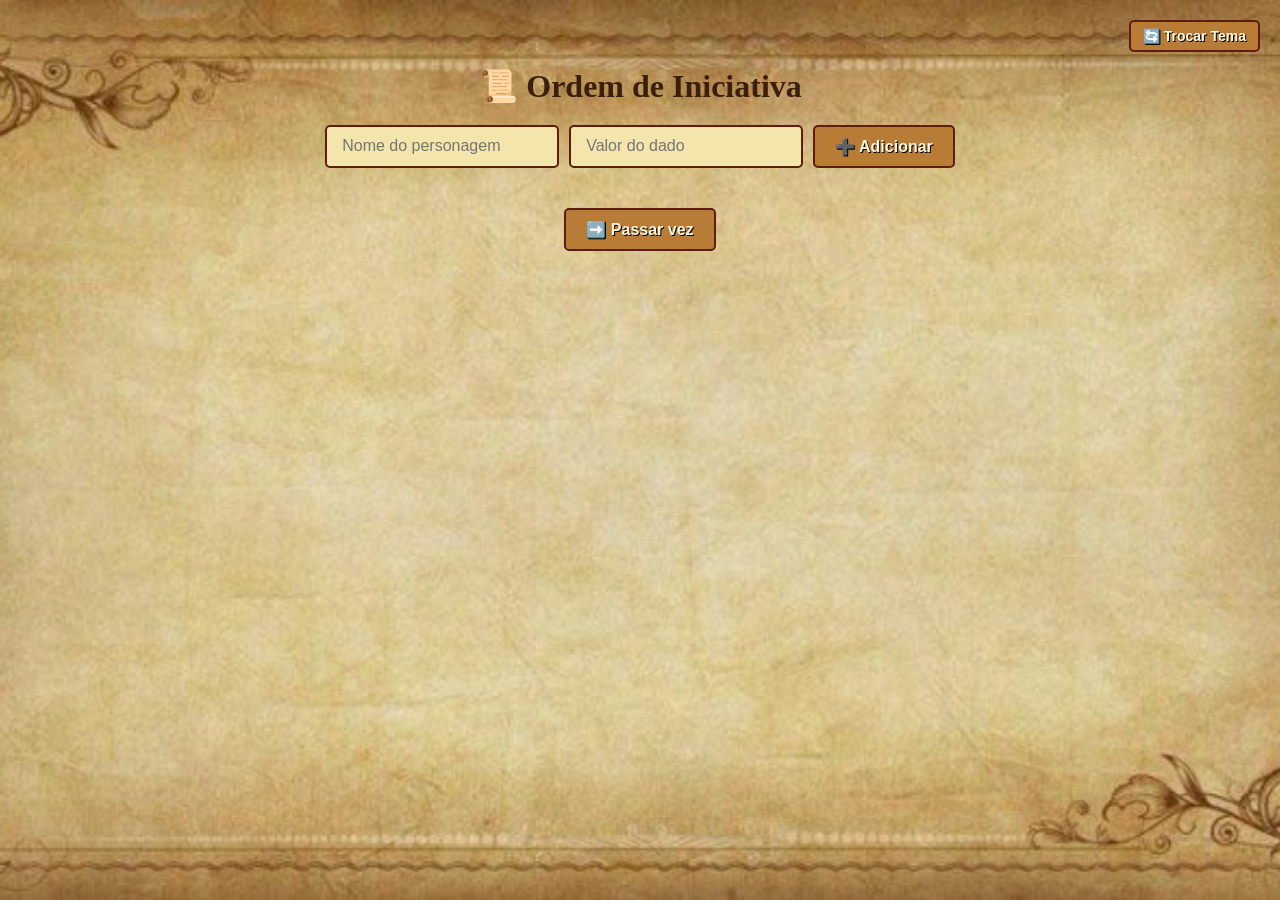
<file: iniciativa_rpg_pwa/index.html>
<!DOCTYPE html>
<html lang="pt-BR">
<head>
  <meta charset="UTF-8" />
  <meta name="viewport" content="width=device-width, initial-scale=1.0" />
  <title>Iniciativa RPG - PWA</title>
  <link rel="stylesheet" href="estilos.css" />
  <link rel="manifest" href="manifest.json" />
  <meta name="theme-color" content="#5c3d99" />
</head>

<body class="tema-medieval">
  <button class="theme-switch" onclick="trocarTema()">🔄 Trocar Tema</button>
  <h2 id="titulo">📜 Ordem de Iniciativa</h2>

  <div class="form">
    <input id="nome" placeholder="Nome do personagem">
    <input id="valor" type="number" placeholder="Valor do dado">
    <button onclick="adicionar()">➕ Adicionar</button>
  </div>

  <ul id="lista"></ul>

  <div class="bottom-controls">
    <button onclick="proxima()">➡️ Passar vez</button>
  </div>

  <script src="script.js"></script>

</body>
</html>
</file>
<file: iniciativa_rpg_pwa/estilos.css>
body {
        margin: 0;
        padding: 40px 20px;
        display: flex;
        flex-direction: column;
        align-items: center;
        transition: background 0.5s, color 0.5s;
        }

        h2 {
        margin-bottom: 20px;
        font-size: 32px;
        }

        .form {
        display: flex;
        gap: 10px;
        margin-bottom: 20px;
        flex-wrap: wrap;
        justify-content: center;
        }

        input {
        padding: 10px 15px;
        border-radius: 5px;
        border: 2px solid;
        font-size: 16px;
        width: 200px;
        }

        button {
        padding: 10px 20px;
        border-radius: 5px;
        font-size: 16px;
        cursor: pointer;
        font-weight: bold;
        transition: background 0.3s;
        }

        ul {
        list-style: none;
        padding: 0;
        margin: 0;
        width: 100%;
        max-width: 420px;
        }

        li {
        padding: 12px 16px;
        border-radius: 8px;
        margin-bottom: 10px;
        font-size: 18px;
        display: flex;
        justify-content: space-between;
        align-items: center;
        border: 2px solid;
        box-shadow: 2px 2px 4px rgba(0,0,0,0.2);
        transition: all 0.3s;
        }

        li.active {
        font-weight: bold;
        transform: scale(1.03);
        }

        .remove-btn {
        background: none;
        border: none;
        font-size: 20px;
        cursor: pointer;
        }

        .bottom-controls {
        margin-top: 20px;
        }

        .theme-switch {
        position: absolute;
        top: 20px;
        right: 20px;
        padding: 6px 12px;
        font-size: 14px;
        border-radius: 5px;
        border: none;
        }
/* 🌿 Tema Medieval */
        .tema-medieval {
        font-family: 'MedievalSharp', cursive;
        background: url('medievalBackground.jpg') no-repeat center center fixed;
        background-size: cover;
        color: #3b1f0d;
        }

        .tema-medieval input {
        background-color: #f3e5ab;
        color: #3b1f0d;
        border-color: #5e1d0e;
        }

        .tema-medieval button {
        background: #b87c37;
        color: #fff8dc;
        border: 2px solid #5e1d0e;
        text-shadow: 1px 1px #000;
        }

        .tema-medieval button:hover {
        background: #8b5a2b;
        }

        .tema-medieval li {
        background-color: rgba(243, 229, 171, 0.9);
        border-color: #5e1d0e;
        }

        .tema-medieval li.active {
        background-color: #d4af37;
        color: #3b1f0d;
        }

        .tema-medieval .remove-btn {
        color: #a00;
        }

        /* 🕵️ Tema Investigação Paranormal */
        .tema-investigacao {
        font-family: 'Cormorant Garamond', serif;
        background-color: rgb(54, 0, 0);
        color: #e0e0ff;
        }

        .tema-investigacao input {
        background-color: #2c2c40;
        color: #e0e0ff;
        border-color: #5a5a80;
        }

        .tema-investigacao button {
        background: #5a5a80;
        color: #ffffff;
        border: none;
        }

        .tema-investigacao button:hover {
        background: #7070a0;
        }

        .tema-investigacao li {
        background-color: #1e1e30;
        border-color: #5a5a80;
        }

        .tema-investigacao li.active {
        background-color: #4b4b9d;
        color: #ffffff;
        }

        .tema-investigacao .remove-btn {
        color: #ff5555;
        }

        @keyframes glitch {
        0% { transform: translate(0); opacity: 1; }
        20% { transform: translate(-0.5px, 0.5px); opacity: 0.9; }
        40% { transform: translate(0.5px, -0.5px); opacity: 1; }
        60% { transform: translate(-0.5px, -1px); opacity: 0.9; }
        80% { transform: translate(1px, 0.5px); opacity: 1; }
        100% { transform: translate(0); opacity: 1; }
        }

        @keyframes glitch-color {
        0% { text-shadow: 1px 0 red, -1px 0 cyan; }
        50% { text-shadow: -1px 0 red, 1px 0 cyan; }
        100% { text-shadow: 1px 0 red, -1px 0 cyan; }
        }

        .tema-investigacao li.active {
        background-color: #5c3d99;
        color: #ffffff;
        animation: glitch 0.4s infinite, glitch-color 0.4s infinite;
        }

        .tema-investigacao h2,
        .tema-investigacao .theme-switch {
        animation: glitch-color 1s infinite;
        }
</file>
